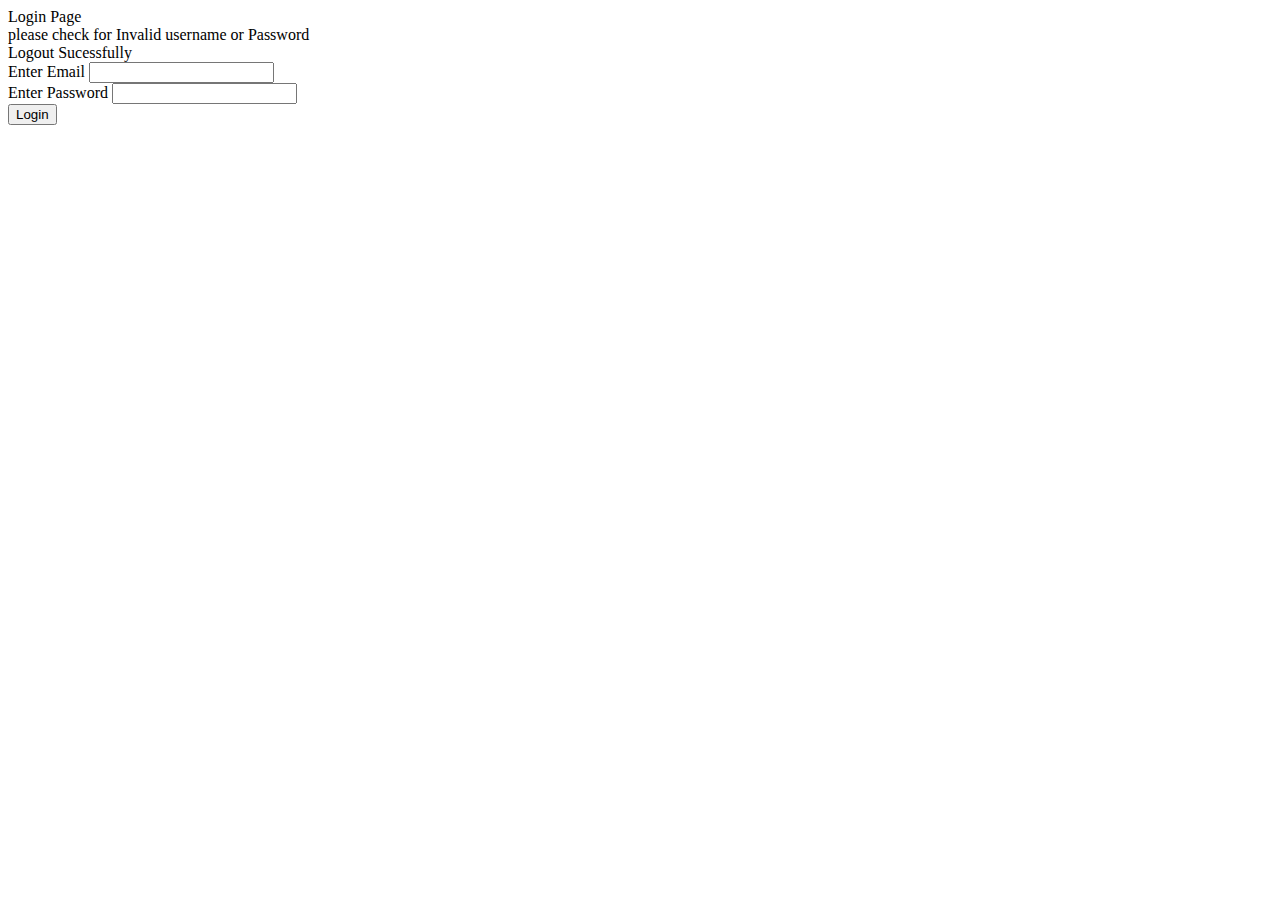
<file: User_Management_Application/src/main/resources/templates/login.html>
<!DOCTYPE html>

<!-- important -->
<html lang="en" xmlns:th="http://www.thymeLeaf.org"
th:replace="base::layout(~{::section})">
<head>
<meta charset="UTF-8">
<title>Login Page</title>
</head>
<body>

	<section>

		<div class="container p-5">
			<div class="row">
				<div class="col-md-6 offset-md-3">
					<div class="card">
						<div class="card-header text-center fs-4">Login Page</div>

<!-- =-=-=-=-=-=-=-=-=-=-=-=-=-=-=-=-=--=-=-=-=-=-=--=-=-=-=--=-=-==-==-=-=--=-=--===-=-=--=-=-=-=-=-=-=-=-=-=-=-=-=-=-=-=-=-->

						<div th:if="${param.error}" class="alert alert-danger">
							please check for Invalid username or Password</div>

						<div th:if="${param.logout}" class="alert alert-success">
							Logout Sucessfully</div>

<!-- =-=-=-=-=-=-=-=-=-=-=-=-=-=-=-=-=--=-=-=-=-=-=--=-=-=-=--=-=-==-==-=-=--=-=--===-=-=--=-=-=-=-=-=-=-=-=-=-=-=-=-=-=-=-=-->

						<div class="card-body">
						
							<form action="/login" method="post">

								<div class="mb-3">
									<label>Enter Email</label> <input type="text" name="username"
										class="form-control">
								</div>


								<div class="mb-3">
									<label>Enter Password</label> <input type="text"
										name="password" class="form-control">
								</div>
								<button class="btn btn-dark col-md-12">Login</button>
							</form>
						</div>
					</div>
				</div>
			</div>
		</div>
		
	</section>
	
</body>
</html>
</file>
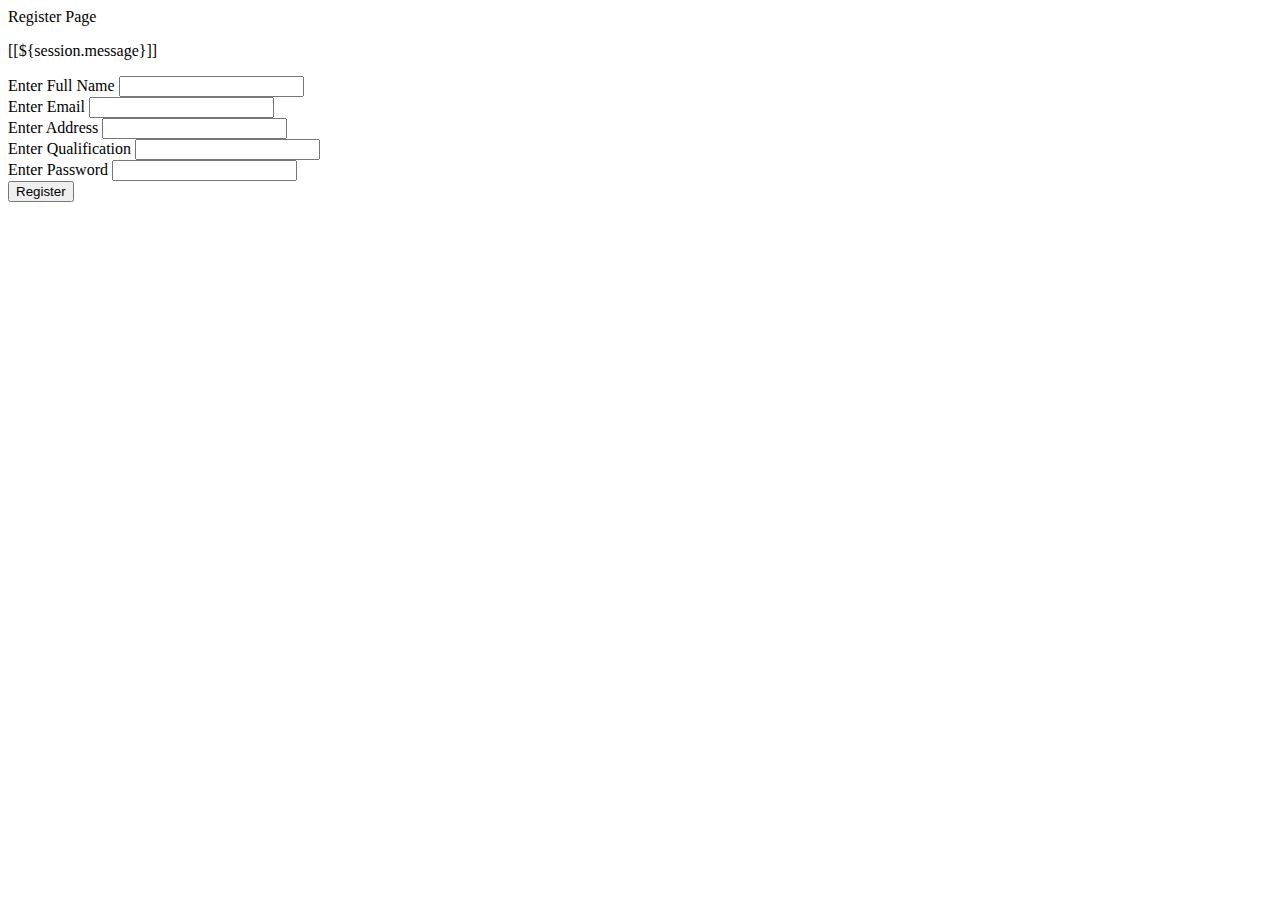
<file: User_Management_Application/src/main/resources/templates/register.html>
<!DOCTYPE html>
<!-- important -->
<html lang="en" xmlns:th="http://www.thymeleaf.org"
	th:replace="base::layout(~{::section})">
<head>
<meta charset="ISO-8859-1">
<title>Insert title here</title>

</head>
<body>
	<section>

		<div class="container p-3">
			<div class="row">
				<div class="col-md-6 offset-md-3">
					<div class="card">
						<div class="card-header text-center fs-4">Register Page</div>

						<!-- show message in frontend -->
						
						<th:block th:if="${session.message}">
							<p class="text-center fs-4 text-success">[[${session.message}]]</p>
							<th:block th:text="${#session.removeAttribute('message')}"></th:block>
						</th:block>

						<!--name="" must be same as entity variable-->

						<div class="card-body">
							<form action="createUser" method="post">
								<div class="mb-3">
									<label>Enter Full Name</label> <input type="text"
										name="fullName" class="form-control">
								</div>
								<div class="mb-3">
									<label>Enter Email</label> <input type="text" name="email"
										class="form-control">
								</div>

								<div class="mb-3">
									<label>Enter Address</label> <input type="text" name="address"
										class="form-control">
								</div>
								<div class="mb-3">
									<label>Enter Qualification</label> <input type="text"
										name="qualification" class="form-control">
								</div>
								<div class="mb-3">
									<label>Enter Password</label> <input type="text"
										name="password" class="form-control">
								</div>
								<button class="btn btn-primary col-md-12">Register</button>
							</form>
						</div>
					</div>
				</div>
			</div>

		</div>



	</section>



</body>
</html>
</file>
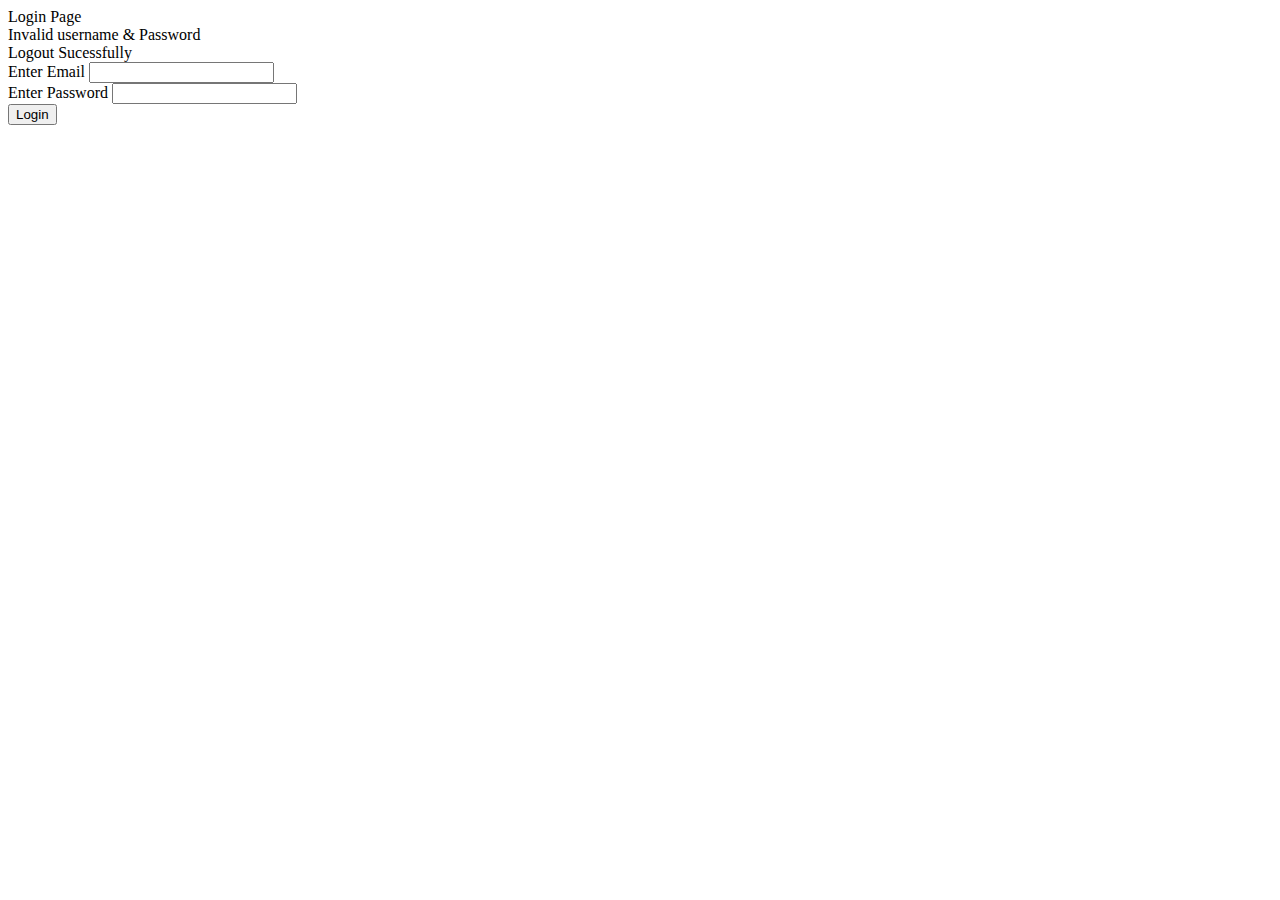
<file: User_Management_Application/bin/src/main/resources/templates/login.html>
<!DOCTYPE html>

<!-- important -->
<html lang="en" xmlns:th="http://www.thymeLeaf.org"
th:replace="base::layout(~{::section})">
<head>
<meta charset="UTF-8">
<title>Login Page</title>
</head>
<body>

	<section>

		<div class="container p-5">
			<div class="row">
				<div class="col-md-6 offset-md-3">
					<div class="card">
						<div class="card-header text-center fs-4">Login Page</div>

						<div th:if="${param.error}" class="alert alert-danger">
							Invalid username & Password</div>

						<div th:if="${param.logout}" class="alert alert-success">
							Logout Sucessfully</div>

						<div class="card-body">
							<form action="/login" method="post">

								<div class="mb-3">
									<label>Enter Email</label> <input type="text" name="username"
										class="form-control">
								</div>


								<div class="mb-3">
									<label>Enter Password</label> <input type="text"
										name="password" class="form-control">
								</div>
								<button class="btn btn-dark col-md-12">Login</button>
							</form>
						</div>
					</div>
				</div>
			</div>
		</div>
		
	</section>
	
</body>
</html>
</file>
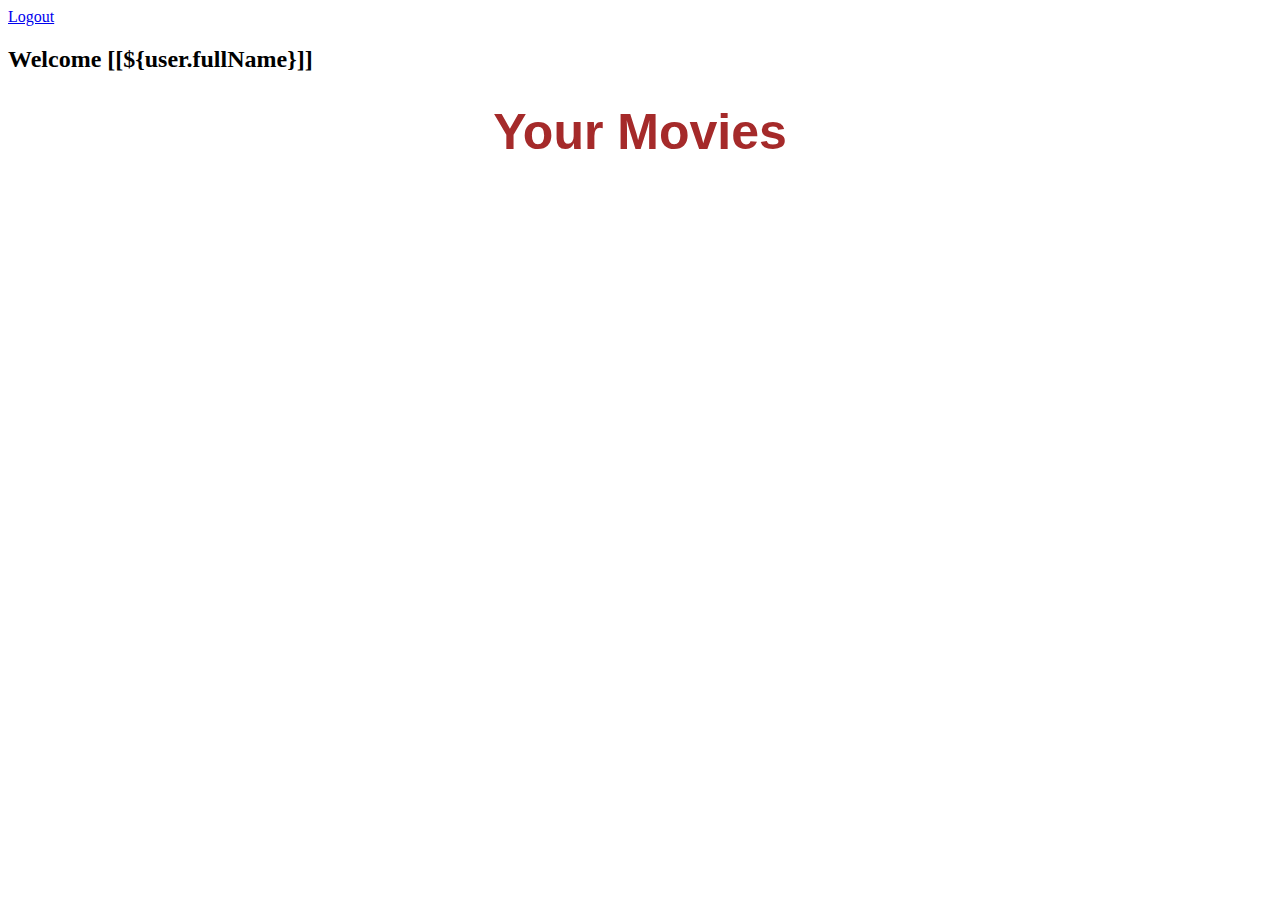
<file: User_Management_Application/src/main/resources/templates/userLogin/home.html>
<!DOCTYPE html>
<html>
<head>
<meta charset="UTF-8">
<title>My Account</title>
<link href="https://cdn.jsdelivr.net/npm/bootstrap@5.0.2/dist/css/bootstrap.min.css" rel="stylesheet" 
integrity="sha384-EVSTQN3/azprG1Anm3QDgpJLIm9Nao0Yz1ztcQTwFspd3yD65VohhpuuCOmLASjC" crossorigin="anonymous">

<style>

	#container{
           display: grid;
           grid-template-columns: repeat(4,1fr);
           grid-template-rows: auto;
           gap: 20px;
           text-align: center;
           width: 95%;
           margin: auto;
           /* border: 1px solid red; */
           gap: 30px;
           margin-bottom: 50px;
        }
        #container > div > img{
            width: 280px;
            height: 350px;
        }  
        #container > div{
            /* border: 1px solid green; */
            box-shadow: rgba(0, 0, 0, 0.35) 0px 5px 15px;
        }  
        #container > div > h3{
            width: 280px;
            text-align: center;
            margin: auto;
            margin-top: 15px;
        }
        #container > div >p{
            width: 200px;
            margin: auto;
            margin-top: 8px;
           margin-top: 15px;
           font-weight: 300;
        }
        #header{
            text-align: center;
            margin-top: 30px;
            margin-bottom: 50px;
            font-size: 50px;
            color: brown;
            font-family: Arial, Helvetica, sans-serif;
        }

</style>
</head>	
<body>
<!-- As a link -->
	<nav class="navbar navbar-dark bg-dark">
	  <div class="container-fluid">
	    <a class="navbar-brand" href="/logout">Logout</a>
	    <h2 class="navbar-brand">Welcome [[${user.fullName}]]</h2>
	    <!--<h2 class="navbar-brand">Email [[${user.email}]]</h2>-->
	    <!--<h2 class="navbar-brand">Qualification [[${user.qualification}]]</h2>-->
	  </div>
	</nav>
	
	
	<h1 id="header">Your Movies</h1>
    <div id="container"></div>
</body>
<script>

    let url = "https://api.themoviedb.org/3/discover/movie?sort_by=popularity.desc&api_key=0c552b0b008713fd6c79147b47f0ffb6";

    fetch(url)
    .then(function(res){
        let data = res.json();
        // console.log(res);
        return data;
    })
    .then(function(res){
        let data = res.results;
        console.log(data);
        display(data);
    })
    .catch(function(err){
        console.log(err);
        alert("Data Not Found....");
    })

    let image = "https://image.tmdb.org/t/p/w500";

    function display(data){
        let container = document.getElementById("container");
        container.innerHTML = "";

        data.forEach(function(elm){
            let div = document.createElement("div");

            let img = document.createElement("img");
            img.src =`${image}${elm.poster_path}`;

            let name = document.createElement("h3");
            name.innerText = elm.title;

            let date = document.createElement("p");
            date.innerText = `Release Date : ${elm.release_date}`;

            let imdb = document.createElement("p");
            imdb.innerText = `IMDB : ${elm.vote_average}`;
            imdb.style.marginBottom = "15px";

            div.append(img,name,date,imdb);
            container.append(div);
        })
    }
</script>

</html>
</file>
